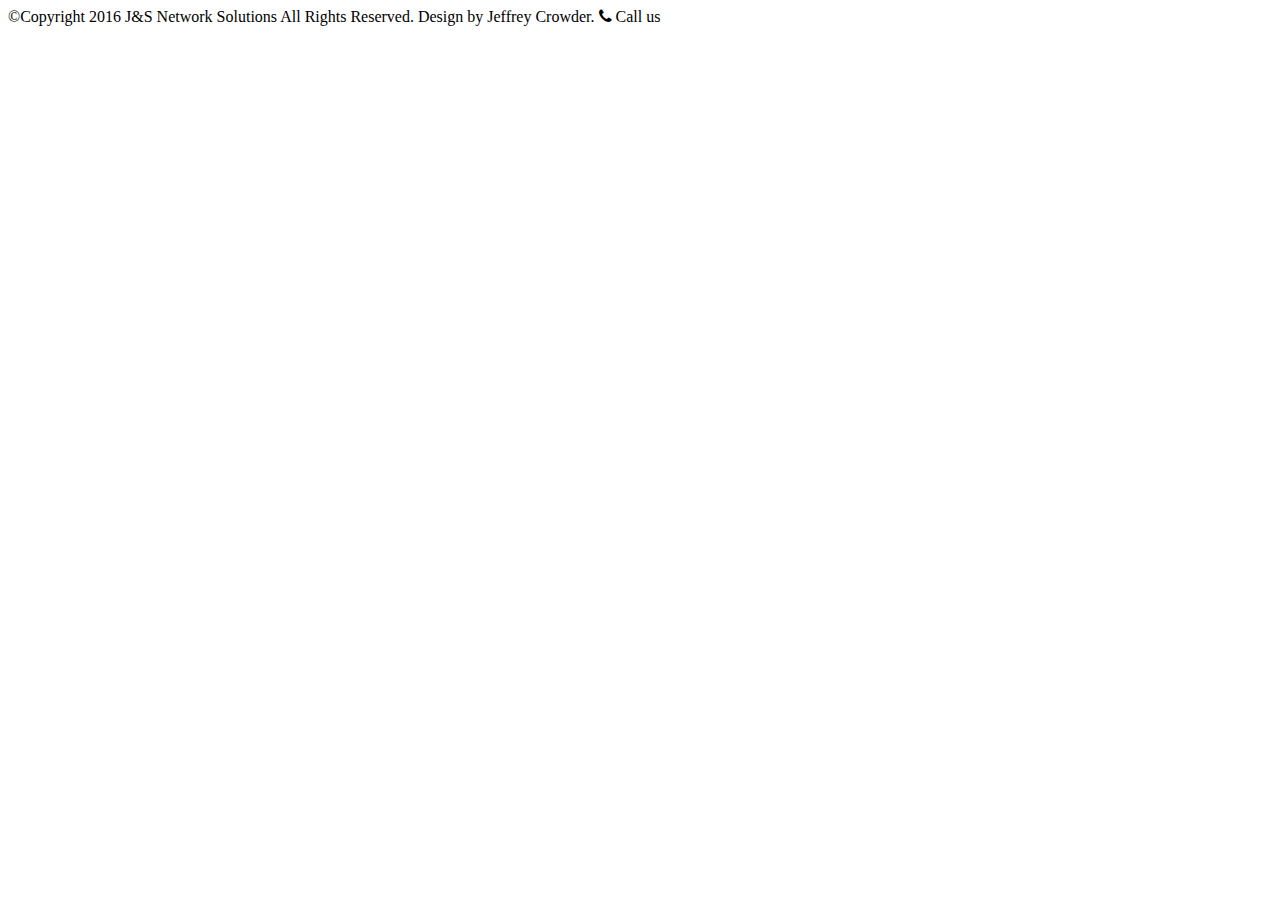
<file: index.html>
<!DOCTYPE html>
<html>
<head>
<link rel="stylesheet" href="http://cdnjs.cloudflare.com/ajax/libs/font-awesome/4.4.0/css/font-awesome.min.css">
<link rel="stylesheet" href="main.css">
<title>J & S Network Solutions</title>
</head>
<body class="Body">


</body>

<footer>
	&copy;Copyright 2016  J&S Network Solutions All Rights Reserved. Design by Jeffrey Crowder. 
<a href="tel:+1-305-764-8396"><i class="fa fa-phone" aria-hidden="true"></i> Call us</a>
</footer>
</html>
</file>
<file: main.css>
a:link {
    text-decoration: none;
    color:black;
}

a:visited {
    text-decoration: none;
}

a:hover {
    text-decoration: underline;
}

a:active {
    text-decoration: underline;
}
</file>
